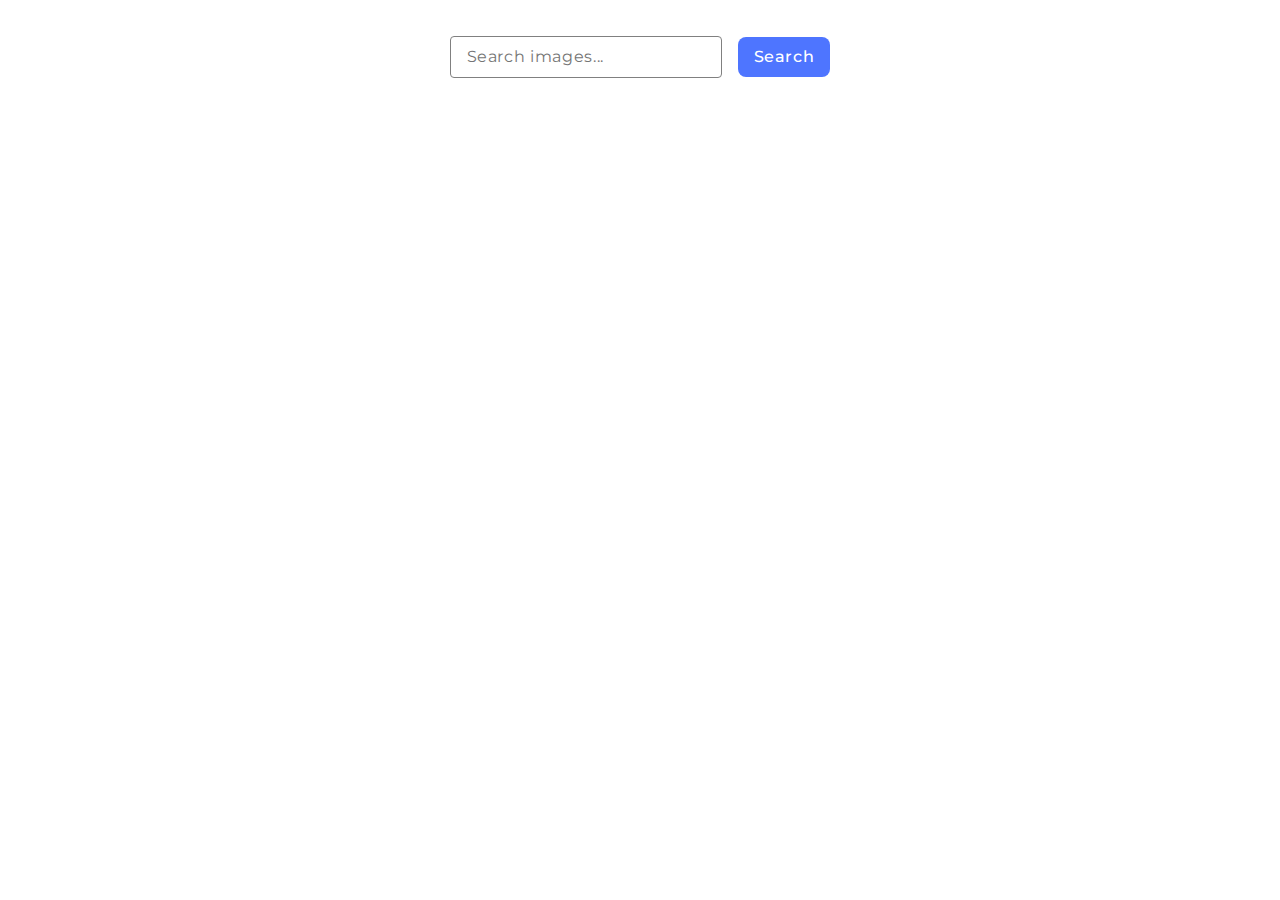
<file: src/index.html>
<!DOCTYPE html>
<html lang="en">
  <head>
    <meta charset="UTF-8" />
    <link rel="icon" type="image/svg+xml" href="/favicon.svg" />
    <meta name="viewport" content="width=device-width, initial-scale=1.0" />
    <title>goit-js-hw-12</title>
    <link rel="stylesheet" href="./css/styles.css" />
  </head>
  <body>
    <form class="form">
      <label>
        <input
          class="form-input"
          type="text"
          name="searchText"
          placeholder="Search images..."
          required
        />
      </label>
      <button class="form-button" type="submit">Search</button>
    </form>
    <div class="container">
      <ul class="gallery"></ul>
      <button class="pagination-btn" type="button">Load more</button>
      <span class="loader"></span>
    </div>

    <script type="module" src="./main.js"></script>
  </body>
</html>
</file>
<file: src/css/styles.css>
/**
  |============================
  | include css partials with
  | default @import url()
  |============================
*/
/* Common styles */
@import url('./reset.css');

/* Font import */
@import url('https://fonts.googleapis.com/css2?family=Montserrat:wght@100..900&display=swap');

@import url('./base.css');

@import url('./custom.css');
</file>
